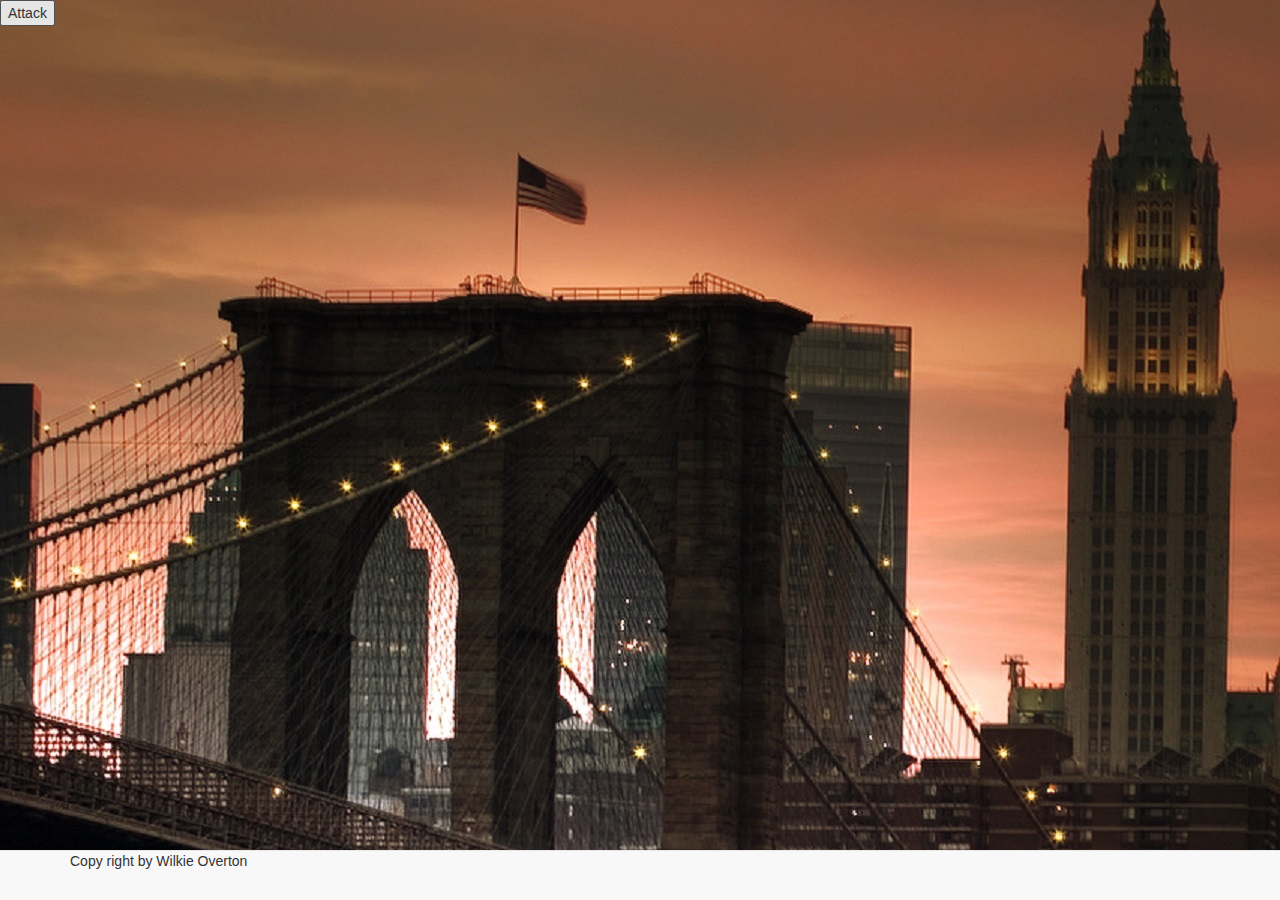
<file: index.html>
<!DOCTYPE html>
<html>
<head>
	<title></title>
	<link rel="stylesheet" type="text/css" href="assets/css/reset.css">
	<link rel="stylesheet" href="https://maxcdn.bootstrapcdn.com/bootstrap/3.3.7/css/bootstrap.min.css" integrity="sha384-BVYiiSIFeK1dGmJRAkycuHAHRg32OmUcww7on3RYdg4Va+PmSTsz/K68vbdEjh4u" crossorigin="anonymous">
	<link rel="stylesheet" type="text/css" href="assets/css/style.css">
	<script   src="https://code.jquery.com/jquery-3.1.0.js"   integrity="sha256-slogkvB1K3VOkzAI8QITxV3VzpOnkeNVsKvtkYLMjfk="   crossorigin="anonymous"></script>
</head>
<body>

<div id="main-charaters-container">
	<div id="charaters"></div>
</div>
<div id="selected-charater-container">
</div>
<button id="attack">Attack</button>
<div id="selected-ememy-container">
</div>

</body>
<nav class="navbar navbar-default navbar-fixed-bottom">
  <div class="container">Copy right by Wilkie Overton</div>
</nav>


<script type="text/javascript" src="assets/javascript/game.js"></script>
</html>
</file>
<file: assets/css/style.css>
body {
	background: url("../images/BrooklynBridgeSunset.jpg");
	background-size: 100% 100% 100% 100%;
	background-repeat: no-repeat;
	
}
.rappers-image{
	padding: 0px 16px;
	margin: 3px 0px;

}

#rappers{
		 border-style: solid;
	border-color: green;
	border-width: 3px;
	cursor: pointer;
	display: inline-block;
	background-color: white;

}

/*#rappers { height: 150px;
			width: 100px;
			padding: 10px;
}*/
</file>
